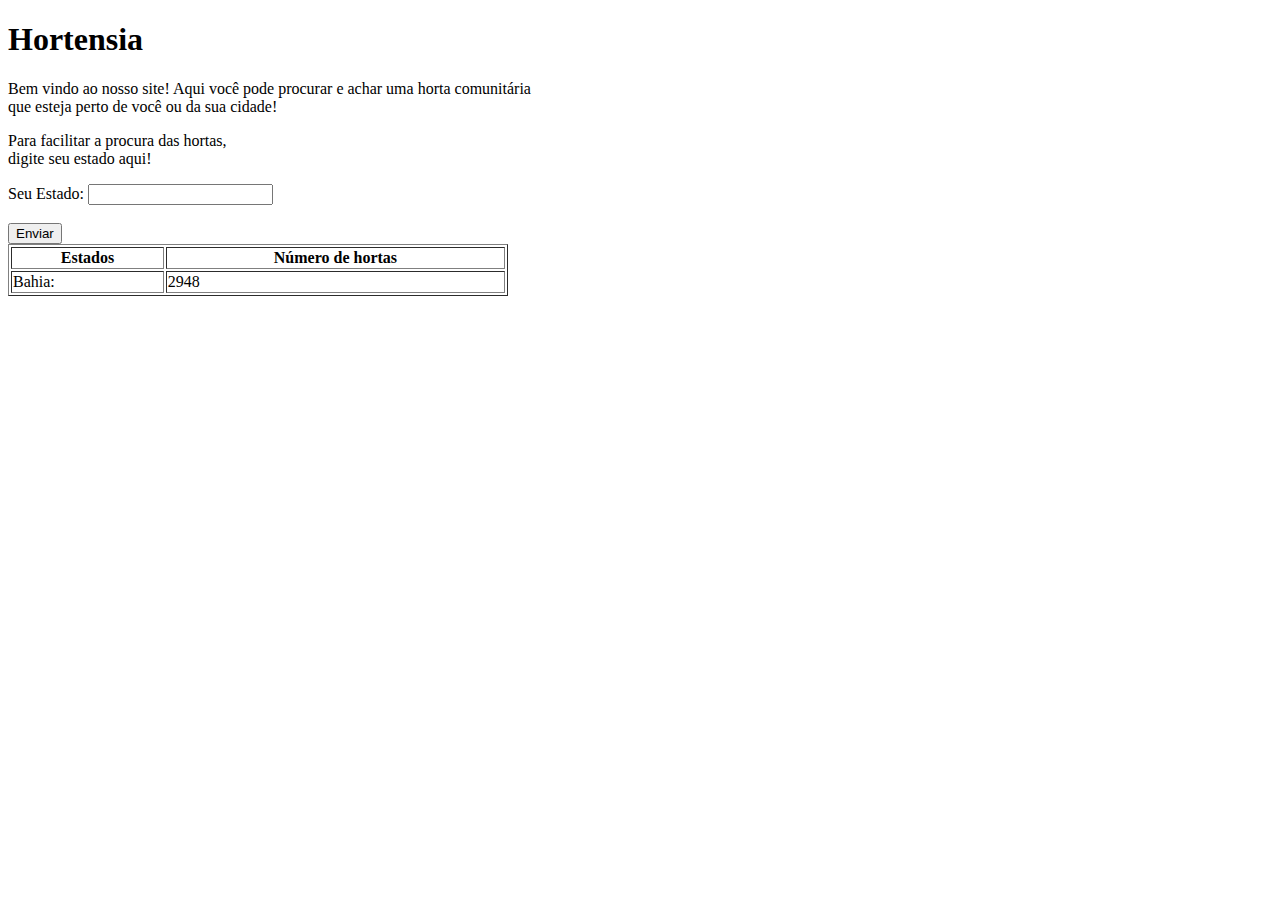
<file: index.html>
<!DOCTYPE html>
<html lang="pt-br">
<head>
    <meta charset="UTF-8">
    <meta name="viewport" content="width=device-width, initial-scale=1.0">
    <title>Hortensia</title>
</head>
<body>
    <h1>Hortensia</h1>
    <p>Bem vindo ao nosso site! Aqui você pode procurar e achar uma horta comunitária <br>
    que esteja perto de você ou da sua cidade!</p>
    <p>Para facilitar a procura das hortas,<br>
    digite seu estado aqui!</p>
    <!--aqui é onde o usuário vai colocar seu estado e quando clicar no botão "enviar", ele vai ser levado para um lugar no mapa perto dele-->
        <form >
            <label for="fname">Seu Estado:</label>
            <input type="text" id="fname" name="fname"><br><br>
            <input type="button" id="acharMap" value="Enviar">
        </form>
    <!--aqui eu vou fazer a lista dos estados e o número de hortas comunitárias que eles tem! -->
    <table border="1" width="500">
        <tr>
            <th>Estados</th>
            <th>Número de hortas</th>
        </tr>
<!--o th é a parte que indica o que se trata a tabela-->
        <thead>
            <tbody>
                <td>Bahia:</td>
                <td>2948</td>
        </thead>
<!--o td se usa para colocar o nome do estado e a quantidade de horta.-->
    </table>
</body>
</html>
</file>
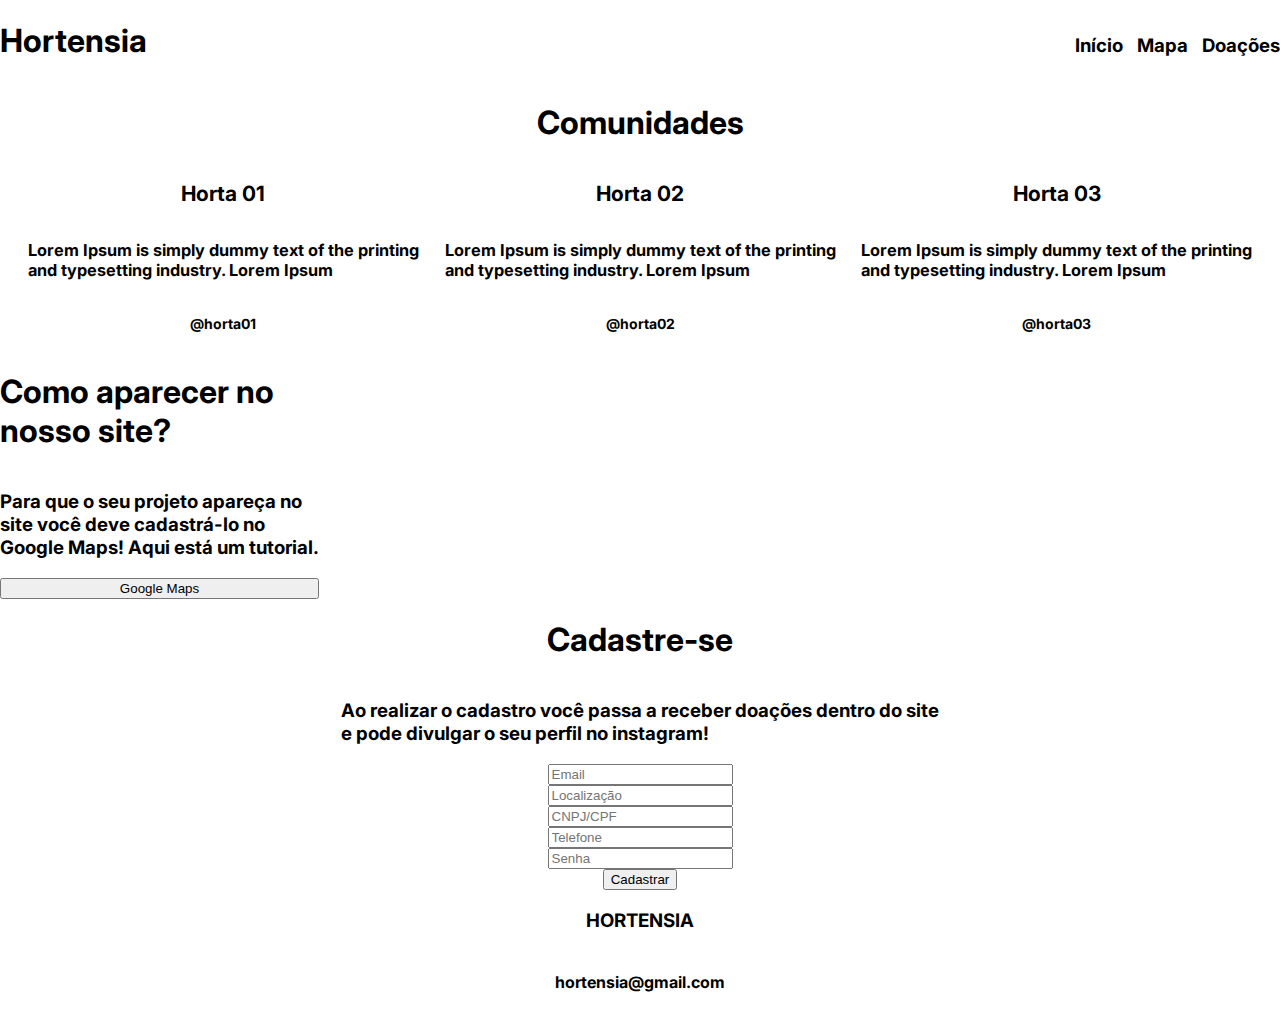
<file: teste.html>
<!DOCTYPE html>
<html lang="pt-br">
<head>
    <meta charset="UTF-8">
    <meta name="viewport" content="width=device-width, initial-scale=1.0">
    <title>Hortensia</title>

    <link rel="stylesheet" href="style.css">
</head>

<nav>
    <h1>Hortensia</h1>

        <div class="nav">
        <h3>Início</h3>
        <h3>Mapa</h3>
        <h3>Doações</h3>
        </div>
</nav>

<body>
    <h1 class="comunidade">Comunidades</h1>

    <div class="opcoes">

        <div class="horta1">
            <h2>Horta 01</h2>
            <h3>Lorem Ipsum is simply dummy text of the printing <br> 
                and typesetting industry. Lorem Ipsum</h3>
            
            <h4>@horta01</h4>
        </div>

        <div class="horta2">
            <h2>Horta 02</h2>
            <h3>Lorem Ipsum is simply dummy text of the printing <br> 
                and typesetting industry. Lorem Ipsum</h3>

            <h4>@horta02</h4>
        </div>

        <div class="horta3">
            <h2>Horta 03</h2>
            <h3>Lorem Ipsum is simply dummy text of the printing <br> 
                and typesetting industry. Lorem Ipsum</h3>
            
            <h4>@horta03</h4>
        </div>
    </div>

    <div class="mapa">
    <h1>Como aparecer no <br>
         nosso site?</h1>

    <h3>Para que o seu projeto apareça no <br>
        site você deve cadastrá-lo no <br> 
        Google Maps! Aqui está um tutorial.</h3>
    
    <button onclick="maps()">Google Maps</button>
    </div>

    <div class="cadastro">

        <h1>Cadastre-se</h1>
        <h3>Ao realizar o cadastro você passa a receber doações dentro do site <br>
            e pode divulgar o seu perfil no instagram!</h3>

        <input type="email" name="email" id="" placeholder="Email">
        <input type="text" name="location" id="" placeholder="Localização">
        <input type="number" name="document" id="" placeholder="CNPJ/CPF">
        <input type="number" name="telephone" id="" placeholder="Telefone">
        <input type="password" name="password" id="" placeholder="Senha">

        <button onclick="Cad()">Cadastrar</button>
    </div>
</body>

<footer>
    <h3>HORTENSIA</h3>
    <h4>hortensia@gmail.com</h4>
</footer>
</html>
</file>
<file: style.css>
@import url(https://fonts.googleapis.com/css2?family=Inter:wght@100..900&display=swap);

body{
    font-family: "Inter", sans-serif;
    padding: 0;
    margin: 0;
}

nav{
    display: flex;
    flex-direction: row;
    flex-wrap: wrap;
    justify-content: start;
    justify-content: space-between;
    align-items: baseline;
}

.nav{
    display: flex;
    flex-direction: row;
    gap: 8%;
    justify-content: flex-end;
}

.opcoes, .comunidade{
    display: flex;
    flex-direction: row;
    flex-wrap: wrap;
    justify-content: center;
    align-items: center;
    gap: 2%;
}

.opcoes{
    font-size: 14px;
}

.horta1, .horta2, .horta3{
    display: flex;
    flex-direction: column;
    flex-wrap: wrap;
    justify-content: center;
    align-items: center;
}

.mapa{
    display: flex;
    flex-direction: column;
    flex-wrap: wrap;
    justify-content: start;
    align-content: start;
}

.cadastro{
    display: flex;
    flex-direction: column;
    flex-wrap: wrap;
    justify-content: center;
    align-items: center;
}

footer{
    display: flex;
    flex-direction: column;
    justify-content: center;
    align-items: center;
}
</file>
